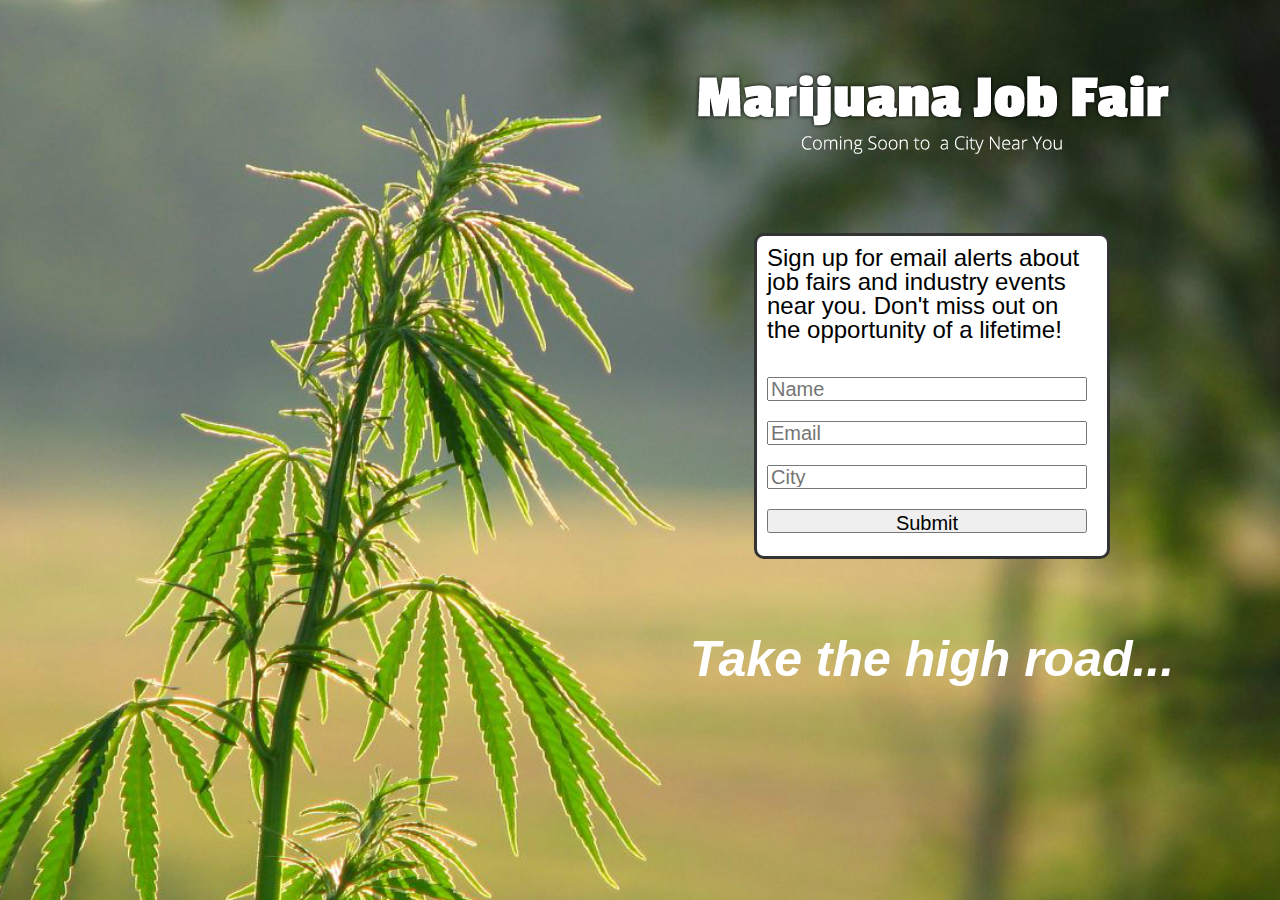
<file: index.html>
<html>
	<head>
		<link type="text/css" rel="stylesheet" href="main.css"/>
		<title>Marijuana Job Fair</title>
	</head>

	<body>
		<div id="bigcolumn">
			<div id="logo"><img src="images/marijuanajobfair5.png"></div>
			<div id="signup">
				<div class="signupblurb">
					<p>Sign up for email alerts about job fairs and industry events near you. Don't miss out on the opportunity of a lifetime!</p>
				</div>
				<div class="signuptext">
					
					<input type="text" name="name" placeholder="Name">
				</div>
				<div class="signuptext">
					
					<input type="email" name="email" placeholder="Email">
				</div>
				<div class="signuptext">
					
					<input type="text" name="city" placeholder="City">	
				</div>
				<div class="signuptext">
					<input type="submit" name="Subscribe">
				</div>
			</div>
			<div id="highroad">
				<p>Take the high road...</p>
			</div>
		</div>
	</body>
</file>
<file: main.css>
html, body, div, span, applet, object, iframe,
h1, h2, h3, h4, h5, h6, p, blockquote, pre,
a, abbr, acronym, address, big, cite, code,
del, dfn, em, img, ins, kbd, q, s, samp,
small, strike, strong, sub, sup, tt, var,
b, u, i, center,
dl, dt, dd, ol, ul, li,
fieldset, form, label, legend,
table, caption, tbody, tfoot, thead, tr, th, td,
article, aside, canvas, details, embed, 
figure, figcaption, footer, header, hgroup, 
menu, nav, output, ruby, section, summary,
time, mark, audio, video {
	margin: 0;
	padding: 0;
	border: 0;
	font-size: 100%;
	font: inherit;
	vertical-align: baseline;
}
/* HTML5 display-role reset for older browsers */
article, aside, details, figcaption, figure, 
footer, header, hgroup, menu, nav, section {
	display: block;
}
body {
	line-height: 1;
}
ol, ul {
	list-style: none;
}
blockquote, q {
	quotes: none;
}
blockquote:before, blockquote:after,
q:before, q:after {
	content: '';
	content: none;
}
table {
	border-collapse: collapse;
	border-spacing: 0;
}

body {
	background-image: url(images/tallplantbkd3.png);
	background-repeat: no-repeat;
	background-position: center;
	background-color: #333333;
	background-size: cover;
}

#bigcolumn {
	padding-left: 52.5%;
	width: 520px;
	height: 100%;
	text-align: center;

}

#logo {
	padding-top: 5%;
}

#signup {
	height: 320px;
	width: 350px;
	background-color: white;
	border: 3px solid #333333;
	border-radius: 10px;
	margin: 75px auto;
	font-size: 16px;
	font-color: black;
	font-family: arial;
}

#highroad {
	color: white;
	font-size: 50px;
	font-family: Arial;
	font-weight: bold;
	font-style: italic;
	border-radius: 50px;
	margin: 60px auto;
}

.signuptext {
	text-align: left;
	padding: 10px 10px 10px 10px;
}

.signupblurb {
	padding: 10px 10px 25px 10px;
	text-align: left;
	font-size: 24px;
}

input {
	width: 320px;
	font-size: 20px;
	height: 24px;
}
</file>
